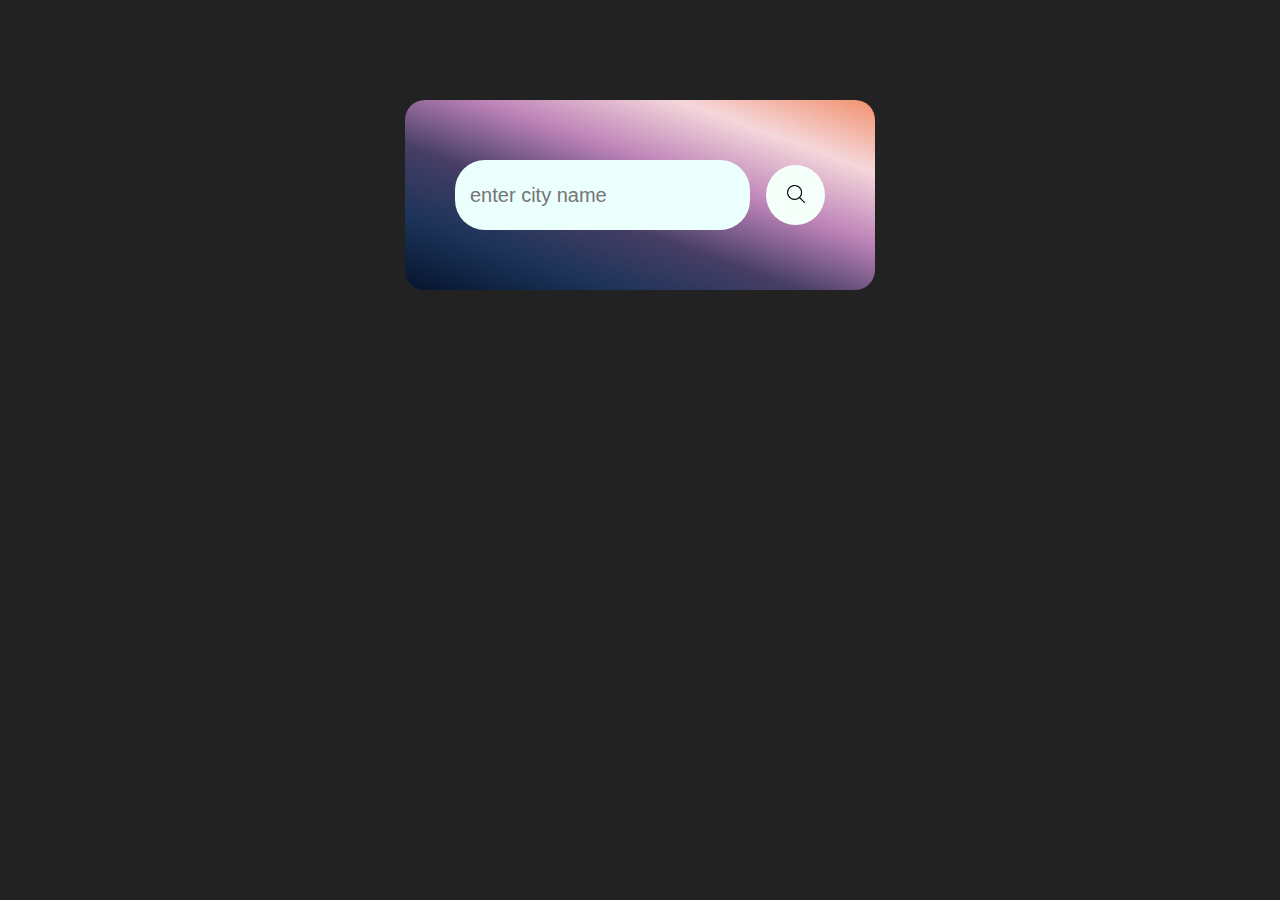
<file: index.html>
<!DOCTYPE html>
<html lang="en">
<head>
    <meta charset="UTF-8">
    <meta name="viewport" content="width=device-width, initial-scale=1.0">
    <title>Weather App</title>
    <link rel="stylesheet" href="style.css">
    <meta name="google-site-verification" content="i6NMZR4uxcByU0-4ffEXUG1_SCDEW7HcWO45e0TH1I4" />
<meta name="robots" content="noindex, nofollow">
</head>
<body>
    <div class="card">
        <div class="search">
            <input type="text" placeholder="enter city name" spellcheck="false">
            <button><img src="images/search.png" ></button>
        </div>
        <div class="error">
            <p>Invalid city name</p>
        </div>

        <div class="weather">
            <img src="images/rain.png" class="weather-icon">
            <h1 class="temp">22°C</h1>
            <h2 class="city">New York</h2>

            <div class="details">
                <div class="col">
                    <img src="images/humidity.png" >
                    <div>
                        <p class="humidity">50%</p>
                        <p>Humidity</p>
                    </div>
                </div>

                <div class="col">
                    <img src="images/wind.png" >
                    <div>
                        <p class="wind">15 km/h</p>
                        <p>Wind Speed</p>
                    </div>
                </div>

            </div>
        </div>

    </div>
 
    <script src="script.js"></script>
</body>
</html>
</file>
<file: style.css>
*{
    padding: 0;
    margin: 0;
    font-family: 'Poppins',sans-serif;
    box-sizing: border-box;
}

body{
    background: #222;
}

.card{
    width: 90%;
    max-width: 470px;
    background: linear-gradient(20deg, #06142e,#1b3358,#473e66,#bd83b8,#f5d7db,#f1916d);
    color: #fff;
    margin: 100px auto 0;
    border-radius: 20px;
    padding: 40px 35px;
    text-align: center;
}

.search{
    width: 100%;
    display: flex;
    align-items: center;
    justify-content: space-between;
}

.search input{
    border: 0;
    outline: 0;
    background: #ebfffc;
    color: #555;
    padding: 10px 25px;
    height: 60px;
    border-radius: 30px;
    flex: 1;
    margin-right: 16px;
    font-size: 18px;
}

.search button{
    border: 0;
    outline: 0;
    background: #f5fffa; 
    /* #ebfffc */
    border-radius: 50%;
    width: 60px;
    height: 60px;
    cursor: pointer;

}

.search button img{
    width: 16px;
}

.weather-icon{
    width: 170px;
    margin-top: 30px;
}

.weather h1{
    font-size: 80px;
    font-weight: 500;
}

.weather h2{
    font-size: 45px;
    font-weight: 400;
    margin-top: -10px;
}

.details{
    display: flex;
    align-items: center;
    justify-content: space-between;
    padding: 0 20px;
    margin-top: 50px;
}

.col{
    display: flex;
    align-items: center;
    text-align: left;

}

.col img{
    width: 40px;
    margin-right: 10px;
}

.humidity, .wind{
    font-size: 28px;
    margin-top: -6px;
}

.weather{
    display: none;
}

.error{
    text-align: left;
    margin-left: 10px;
    margin-top: 10px;
    font-size: 14px;
    display: none;
}
@media screen and (max-width: 1200px) {
    .card {
        width: 90%;
    }

    .search input {
        font-size: 16px;
    }

    .weather h1 {
        font-size: 60px;
    }

    .weather h2 {
        font-size: 35px;
    }

    .col img {
        width: 30px;
    }

    .details{
        display: flex;
        align-items: center;
        justify-content: space-between;
        padding: 0 20px;
        margin-top: 50px;

    }

    .humidity,
    .wind {
        font-size: 24px;
        margin-top: -4px;
    }
}

@media screen and (max-width: 768px){

    .card{
        width: 90%;
        max-width: none;
    }

    .weather h1{
        font-size: 60px;
    }

    .weather h2{
        font-size: 30px;
    }
    
    .col img{
        width: 30px;
    }

    .details{
        display: flex;
        align-items: center;
        justify-content: space-between;
        padding: 0 20px;
        margin-top: 50px;

    }
    .humidity, 
    .wind{
        font-size: 24px;
        margin-top: -4px;
    }
}

@media screen and (max-width: 600px){

    .card{
        width: 90%;
        max-width: none;
    }

    .search{
        width: 90%;
        display: flex;
        align-items: center;
        justify-content: space-between;

    }

    .search input{
        padding: 3px 15px;
        height: 45px;
        font-size: 14px;
        
    }

    .search button{
        width: 70px;
        height: 45px;
        border: 0;
        outline: 0;
        padding-left: 12px;
        padding-right: 12px;
        border-radius: 50%;
    }

    .search button img{
        width: 14px;
        
    }

    .weather h1{
        font-size: 40;
    }

    .weather h2{
        font-size: 25px;
        margin-top: -6px;
    }

    .details {
        margin-top: 30px;
        padding: 0 20px;
        align-items: center;
        justify-content: space-between;
        display: flex;



    }

    .col img{
        width: 35px;
        margin-right: 8px;
    }

    .humidity, 
    .wind{
        font-size: 20px;
        margin-top: -2px;
    }

}

@media screen and (min-width: 992px){

    .card{
        padding: 60px 50px;
    }

    .search input{
        padding: 15px;
        height: 70px;
        font-size: 20px;
    }

    .search buttton{
        width: 70px;
        height: 70px;
    }

    .search button img{
        width: 18px;

    }

    .weather-icon{
        width: 200px;
        margin-top: 40px;
    }

    .weather h1{
        font-size: 100px;
    }

    .weather h2{
        font-size: 50px;
        margin-top: -12px;

    }

    .details{
        padding: 0 20px;
        margin-top: 70px;
        display: flex;
        justify-content: space-between;

    }

    .col img{
        width: 50px;
        margin-right: 15px;
    }

    .humidity,
    .wind{
        font-size: 32px;
        margin-top: -8px;

    }

}
</file>
